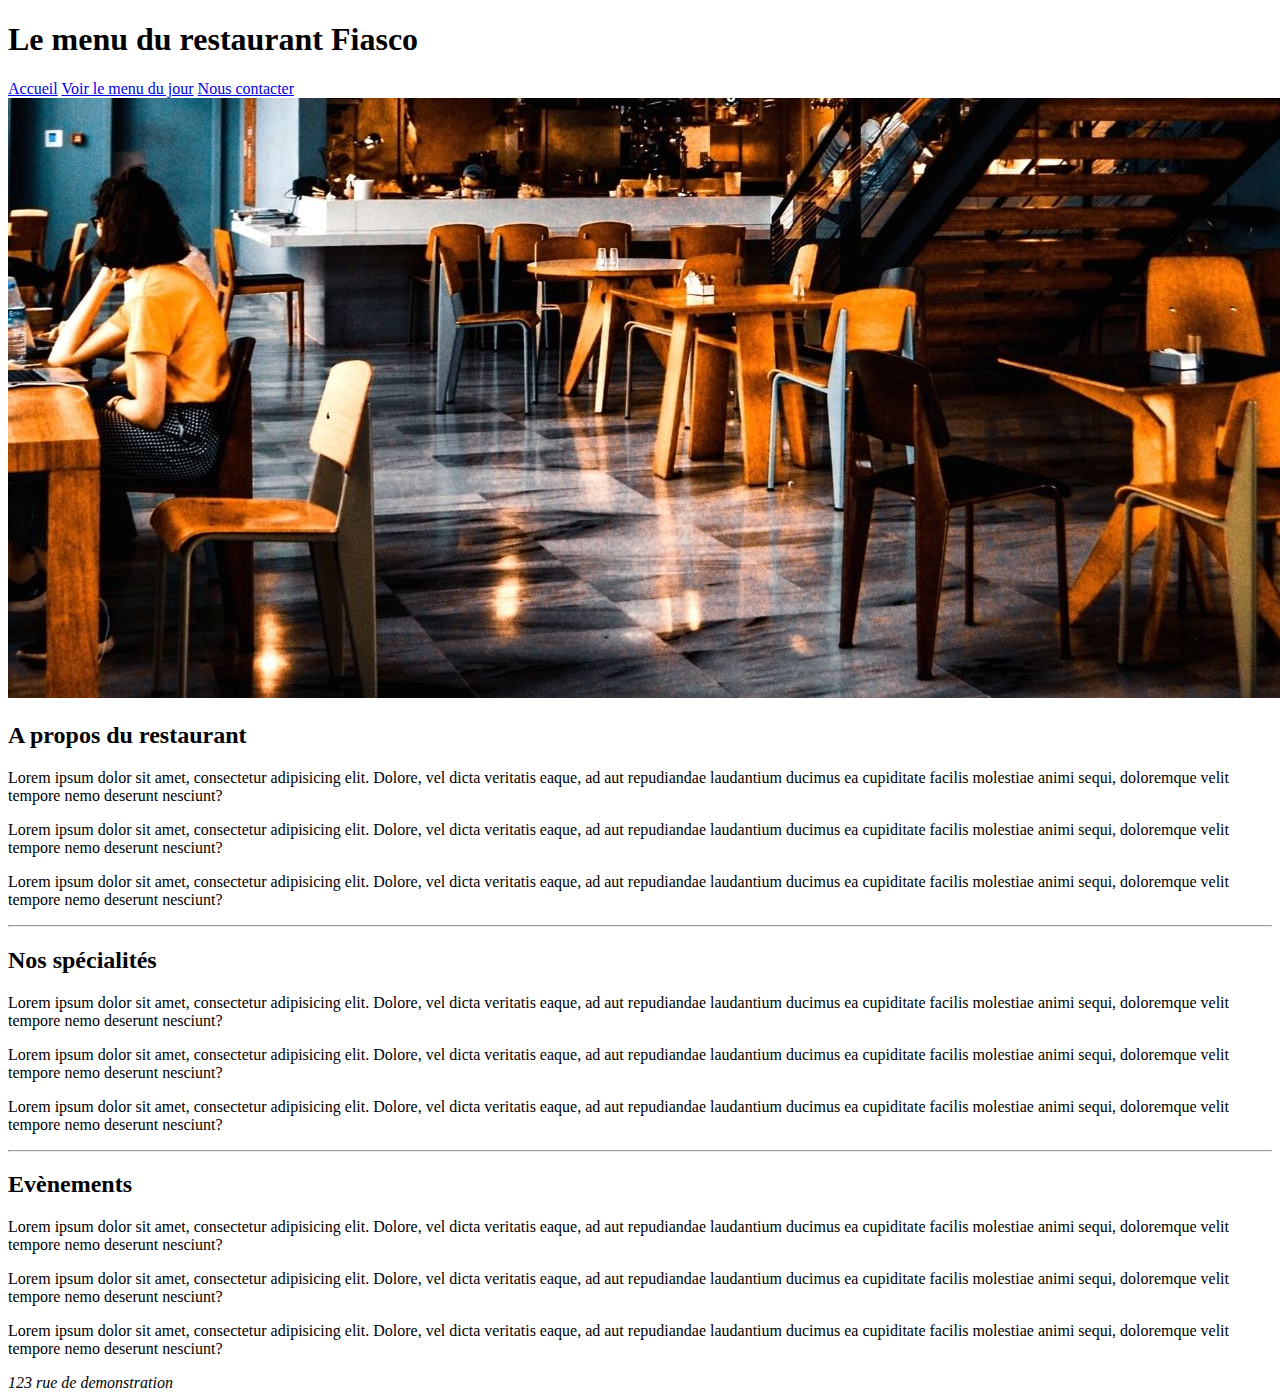
<file: index.html>
<!-- HTML 5 -->
<!DOCTYPE html>
<html lang="fr">
<head>

  <!-- les liens meta -->
  <meta charset="UTF-8" />
  <meta name="viewport" content="width=device-width, initial-scale=1.0" />
  <meta name="description" content="blablabla ..." />
  <meta name="keywords" content="Mon restaurant, restaurant" />
  <title>Mon restaurant</title>

  <!-- les liens link -->
  <link rel="shortcut icon" href="#" />
  <link rel="stylesheet" href="style.css" />
</head>
<body>

  <!-- début header + navbar -->
  <header>
    <h1>Le menu du restaurant Fiasco</h1>
    <nav>
      <a href="index.html">Accueil</a>
      <a href="menu.html">Voir le menu du jour</a>
      <a href="contact.html">Nous contacter</a>
    </nav>
    <img src="img/restaurant.jpg" alt="la photo de mon restaurant" width="1400" height="600">
  </header>
    <!-- fin header + narbar -->

  <article>
    <h2>A propos du restaurant</h2>
    <p>Lorem ipsum dolor sit amet, consectetur adipisicing elit. Dolore, vel dicta veritatis eaque, ad aut repudiandae laudantium ducimus ea cupiditate facilis molestiae animi sequi, doloremque velit tempore nemo deserunt nesciunt?</p>
    <p>Lorem ipsum dolor sit amet, consectetur adipisicing elit. Dolore, vel dicta veritatis eaque, ad aut repudiandae laudantium ducimus ea cupiditate facilis molestiae animi sequi, doloremque velit tempore nemo deserunt nesciunt?</p>
    <p>Lorem ipsum dolor sit amet, consectetur adipisicing elit. Dolore, vel dicta veritatis eaque, ad aut repudiandae laudantium ducimus ea cupiditate facilis molestiae animi sequi, doloremque velit tempore nemo deserunt nesciunt?</p>

    <hr />

    <h2>Nos spécialités</h2>
    <p>Lorem ipsum dolor sit amet, consectetur adipisicing elit. Dolore, vel dicta veritatis eaque, ad aut repudiandae laudantium ducimus ea cupiditate facilis molestiae animi sequi, doloremque velit tempore nemo deserunt nesciunt?</p>
    <p>Lorem ipsum dolor sit amet, consectetur adipisicing elit. Dolore, vel dicta veritatis eaque, ad aut repudiandae laudantium ducimus ea cupiditate facilis molestiae animi sequi, doloremque velit tempore nemo deserunt nesciunt?</p>
    <p>Lorem ipsum dolor sit amet, consectetur adipisicing elit. Dolore, vel dicta veritatis eaque, ad aut repudiandae laudantium ducimus ea cupiditate facilis molestiae animi sequi, doloremque velit tempore nemo deserunt nesciunt?</p>
    
    <hr />
    <h2>Evènements</h2>
    <p>Lorem ipsum dolor sit amet, consectetur adipisicing elit. Dolore, vel dicta veritatis eaque, ad aut repudiandae laudantium ducimus ea cupiditate facilis molestiae animi sequi, doloremque velit tempore nemo deserunt nesciunt?</p>
    <p>Lorem ipsum dolor sit amet, consectetur adipisicing elit. Dolore, vel dicta veritatis eaque, ad aut repudiandae laudantium ducimus ea cupiditate facilis molestiae animi sequi, doloremque velit tempore nemo deserunt nesciunt?</p>
    <p>Lorem ipsum dolor sit amet, consectetur adipisicing elit. Dolore, vel dicta veritatis eaque, ad aut repudiandae laudantium ducimus ea cupiditate facilis molestiae animi sequi, doloremque velit tempore nemo deserunt nesciunt?</p>
    
  </article>

  <footer>
    <address>123 rue de demonstration</address>
  </footer>

</body>
</html>
</file>
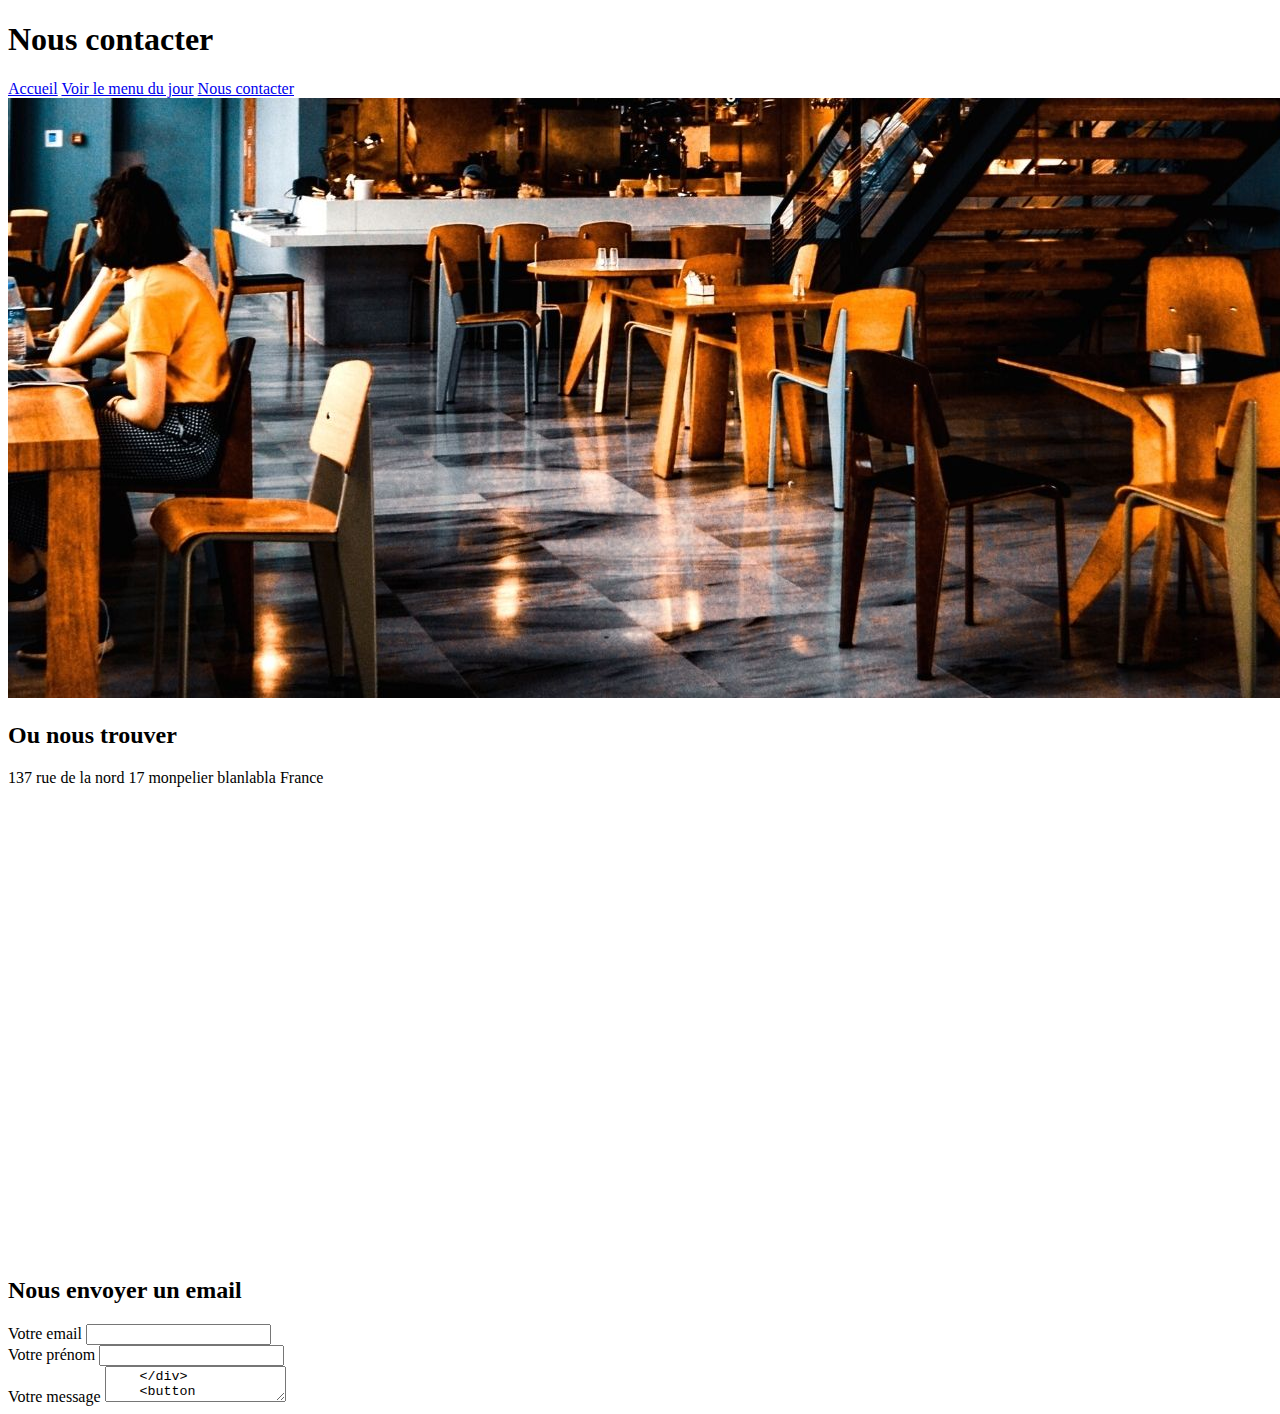
<file: contact.html>
<!-- HTML 5 -->
<!DOCTYPE html>
<html lang="fr">
<head>

  <!-- les liens meta -->
  <meta charset="UTF-8" />
  <meta name="viewport" content="width=device-width, initial-scale=1.0" />
  <meta name="description" content="blablabla ..." />
  <meta name="keywords" content="Mon restaurant, restaurant" />
  <title>Mon restaurant, contact</title>

  <!-- les liens link -->
  <link rel="shortcut icon" href="#" />
  <link rel="stylesheet" href="style.css" />
</head>

<body>
  <!-- début header + navbar -->
  <header>
    <h1>Nous contacter</h1>
    <nav>
      <a href="index.html">Accueil</a>
      <a href="menu.html">Voir le menu du jour</a>
      <a href="contact.html">Nous contacter</a>
    </nav>
    <img src="img/restaurant.jpg" alt="la photo de mon restaurant" width="1400" height="600">
  </header>

  <section>
    <h2>Ou nous trouver</h2>
    <p>
      137 rue de la nord
      17 monpelier blanlabla
      France
    </p>
    <iframe src="https://www.google.com/maps/embed?pb=!1m18!1m12!1m3!1d163720.11965738627!2d8.49648099336952!3d50.12134787948749!2m3!1f0!2f0!3f0!3m2!1i1024!2i768!4f13.1!3m3!1m2!1s0x47bd0945d9c4f2c5%3A0x3dd48c9d6e4969e5!2sPalmengarten!5e0!3m2!1sen!2sde!4v1603554571140!5m2!1sen!2sde" width="1400" height="450" style="border:0;" allowfullscreen="" aria-hidden="false" tabindex="0"></iframe>

    <h2>Nous envoyer un email</h2>
    <form action="contact.html">
    <div>
      <label for="email">Votre email</label>
      <input type="email" required id="email" name="email">
    </div>
    <div>
      <label for="firstname">Votre prénom</label>
      <input type="text" required id="firstname" name="firstname">
    </div>
    <div>
      <label for="message">Votre message</label>
      <textarea required id="message" name="message">
    </div>
    <button type="submit">Envoyer</button>
  </form>
  </section>

    <!-- fin header + narbar -->

    <footer>
      <address>123 rue de demonstration</address>
    </footer>
    
</body>
</html>
</file>
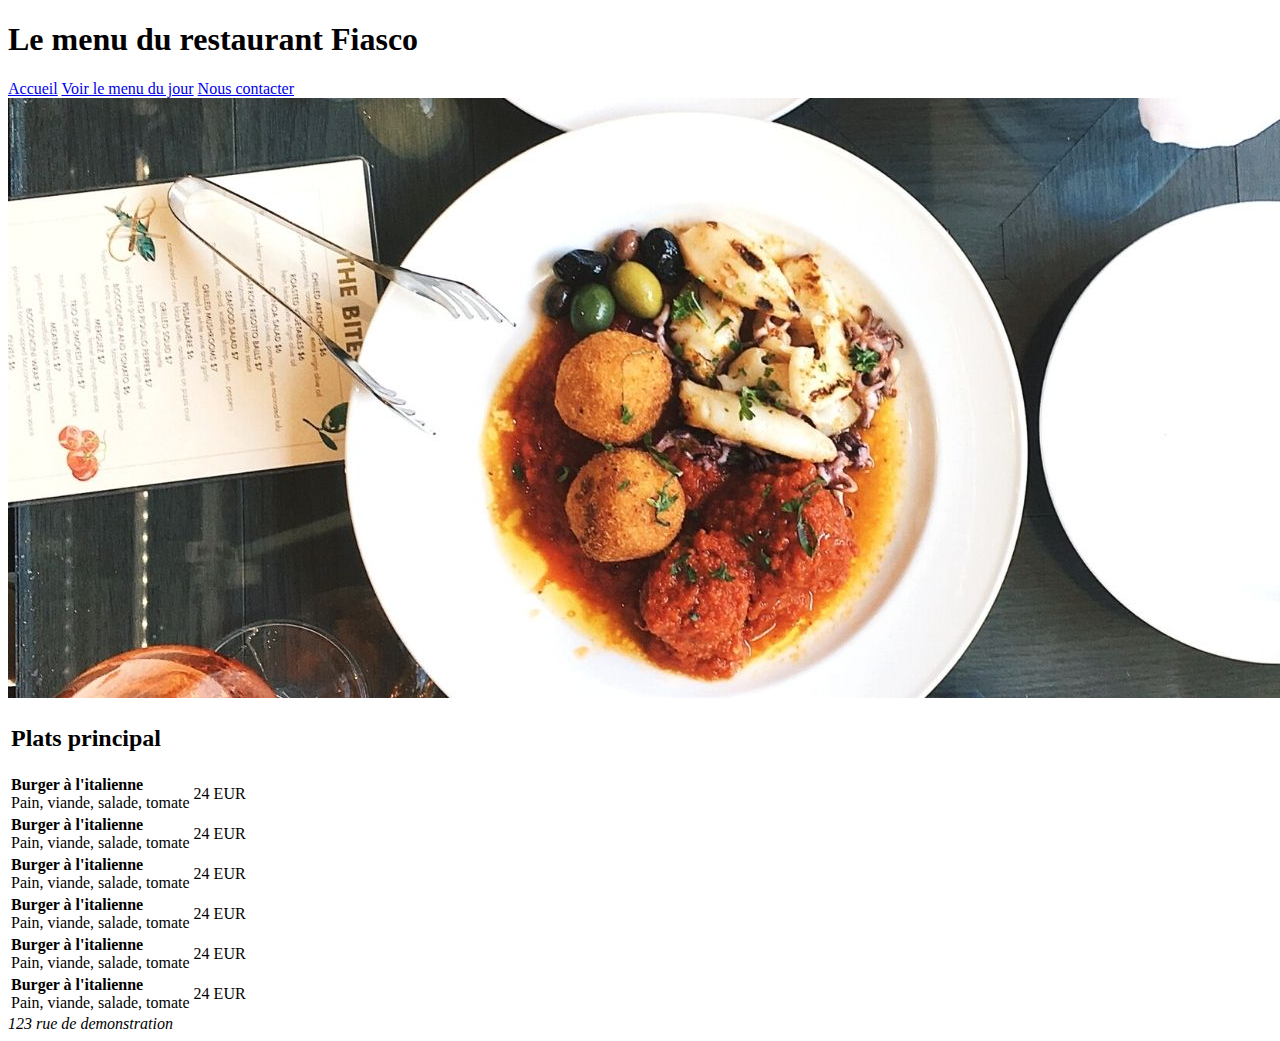
<file: menu.html>
<!-- HTML 5 -->
<!DOCTYPE html>
<html lang="fr">
<head>

  <!-- les liens meta -->
  <meta charset="UTF-8" />
  <meta name="viewport" content="width=device-width, initial-scale=1.0" />
  <meta name="description" content="blablabla ..." />
  <meta name="keywords" content="Mon restaurant, restaurant" />
  <title>Mon restaurant, mon menu</title>

  <!-- les liens link -->
  <link rel="shortcut icon" href="#" />
  <link rel="stylesheet" href="style.css" />
</head>
<body>

  <!-- début header + navbar -->
  <header>
    <h1>Le menu du restaurant Fiasco</h1>
    <nav>
      <a href="index.html">Accueil</a>
      <a href="menu.html">Voir le menu du jour</a>
      <a href="contact.html">Nous contacter</a>
    </nav>
    <img src="img/mon_menu.jpg" alt="la photo d'un plat" width="1400" height="600">
  </header>

    <!-- fin header + narbar -->

    <article>
      <table>
        <tr>
          <td colspan="2">
            <h2>Plats principal</h2>
          </td>
        </tr>
        <tr>
          <td>
            <strong>Burger à l'italienne</strong> <br />
            Pain, viande, salade, tomate
          </td>
          <td>24 EUR</td>
        </tr>
        <tr>
          <td>
            <strong>Burger à l'italienne</strong> <br />
            Pain, viande, salade, tomate
          </td>
          <td>24 EUR</td>
        </tr>
        <tr>
          <td>
            <strong>Burger à l'italienne</strong> <br />
            Pain, viande, salade, tomate
          </td>
          <td>24 EUR</td>
        </tr>
        <tr>
          <td>
            <strong>Burger à l'italienne</strong> <br />
            Pain, viande, salade, tomate
          </td>
          <td>24 EUR</td>
        </tr>
        <tr>
          <td>
            <strong>Burger à l'italienne</strong> <br />
            Pain, viande, salade, tomate
          </td>
          <td>24 EUR</td>
        </tr>
        <tr>
          <td>
            <strong>Burger à l'italienne</strong> <br />
            Pain, viande, salade, tomate
          </td>
          <td>24 EUR</td>
        </tr>
      </table>
    </article>

  <footer>
    <address>123 rue de demonstration</address>
  </footer>

</body>
</html>
</file>
<file: style.css>
/****** CSS 3 ******/
a:hover {
  color: black;
}
</file>
